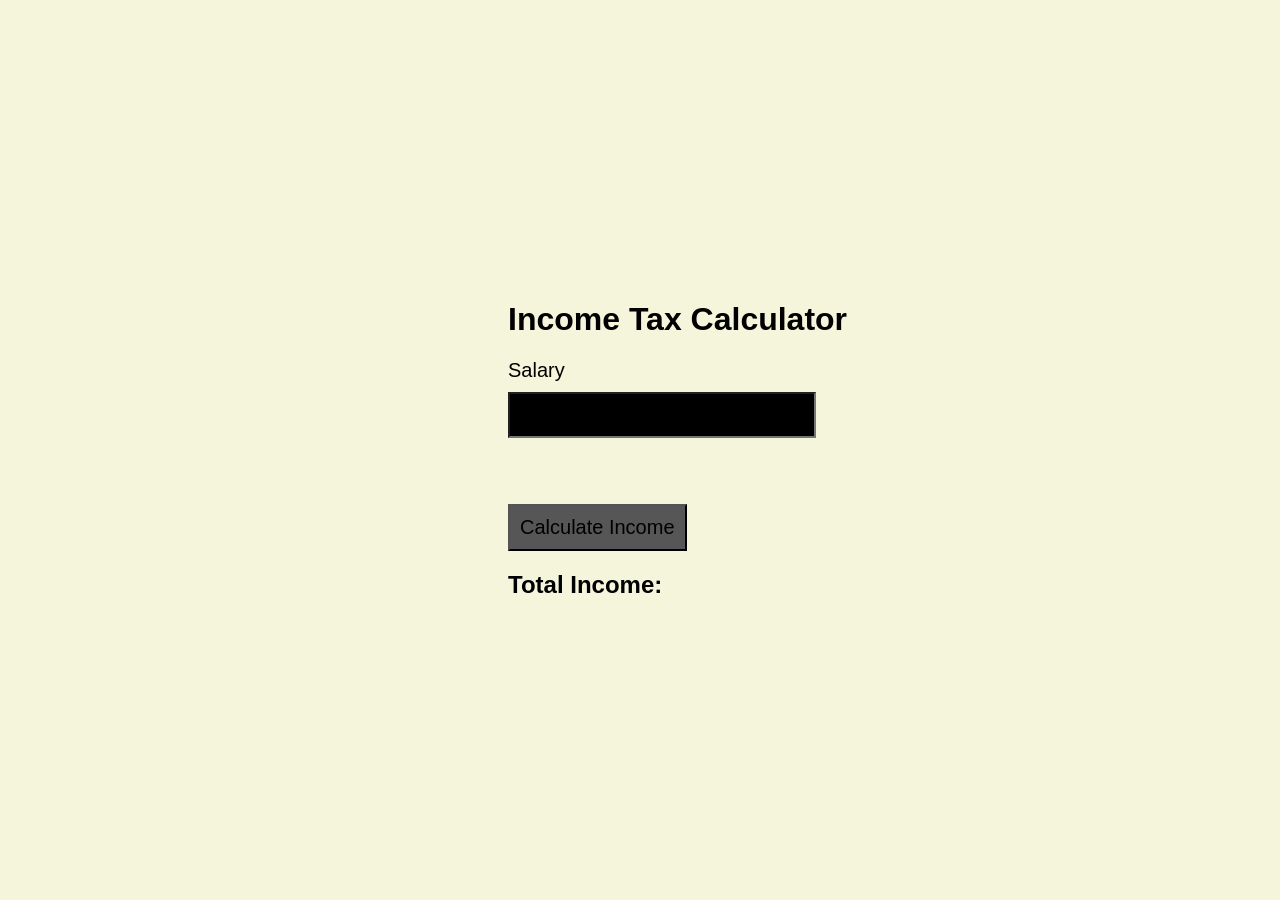
<file: IncomeTaxCalculator/index.html>
<!DOCTYPE html>
<html lang="en">
<head>
    <meta charset="UTF-8">
    <meta name="viewport" content="width=device-width, initial-scale=1.0">
    <title>Income Tax Calculator</title>
    <style>
        body{
            background-color: beige;
            font-family: 'Segoe UI', Tahoma, Geneva, Verdana, sans-serif;
        }
        #main{
            height: 98vh;
            width: 98vw;

            font-weight: 500;
            display: flex;
            flex-direction: column;
            justify-content: center;
            align-items: start;
            padding-left: 500px;
        }
        form{
            display: flex;
            font-size: 20px;
            flex-direction: column;
            align-items: start;
            gap: 10px;
        }
        input{
            background-color: black;
            height: 40px;
            width: 300px;
        }
        button{
            background-color: rgb(86, 86, 86);
            padding: 10px;
            color: black;
            font-size: 20px;
        }
    </style>
</head>
<body>
    <div id="main">
        <h1>Income Tax Calculator</h1>
        <form>
            <label for="number">Salary</label>
            <input type="number" name="number" id="number">
            <br><br>
            <button type="submit" >Calculate Income</button>
        </form>

        <h2>Total Income: 
        </h2>
    </div>

    <script src="./script.js"></script>
</body>
</html>
</file>
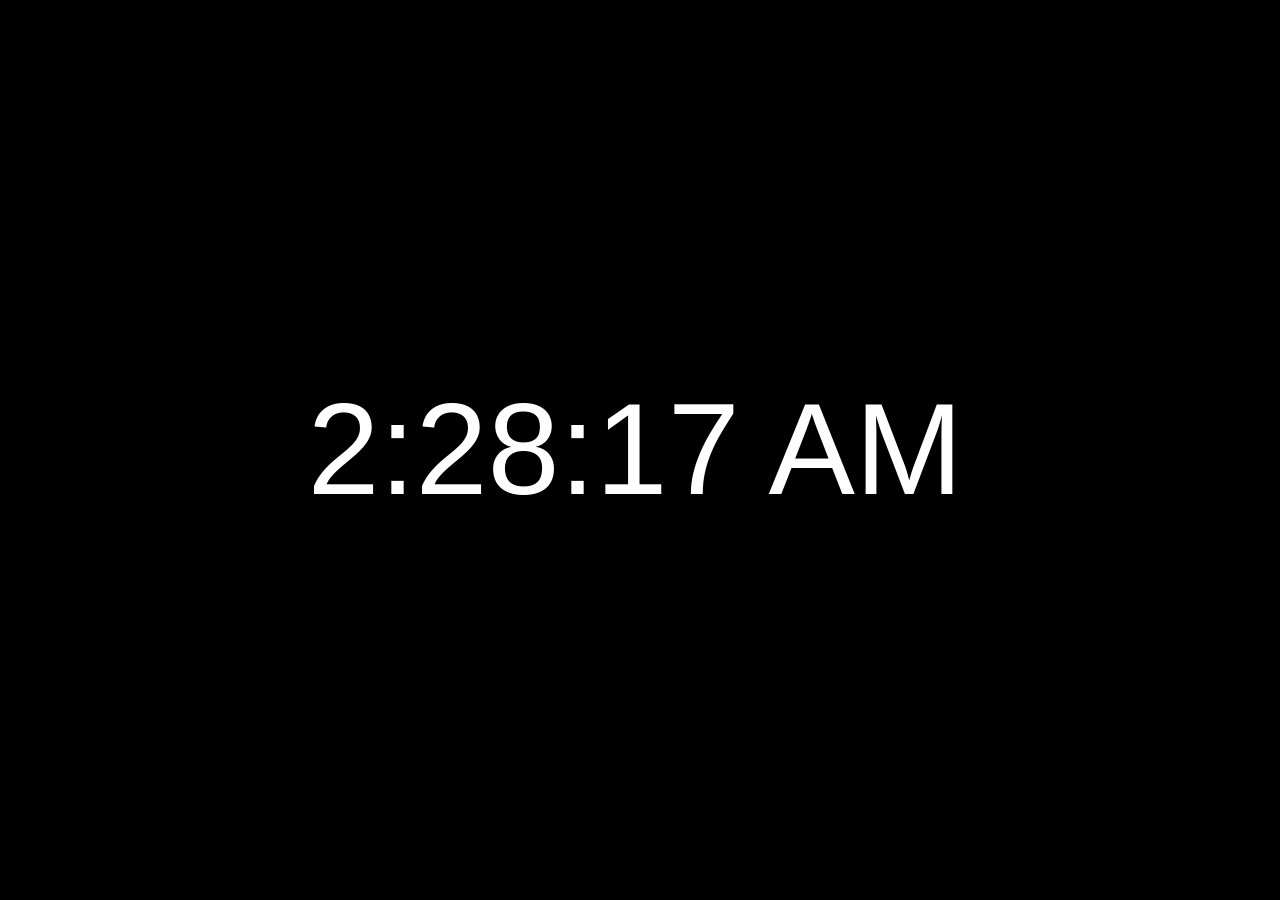
<file: Time/index.html>
<!DOCTYPE html>
<html lang="en">
<head>
    <meta charset="UTF-8">
    <meta name="viewport" content="width=device-width, initial-scale=1.0">
    <title>Time</title>
    <style>
        body{
            height: 100%;
            width: 100%;

            background-color: black;
            color: white;
            font-family: sans-serif;
            
            
        }
        #timeContainer{
            height: 98vh;
            width: 98vw;
            font-size: 8.1em;
            font-weight: 500;

            display: flex;
            justify-content: center;
            align-items: center;
        }
    </style>
</head>
<body>
    
    <div id="timeContainer">
        
    </div>

    <script src="./script.js"></script>
</body>
</html>
</file>
